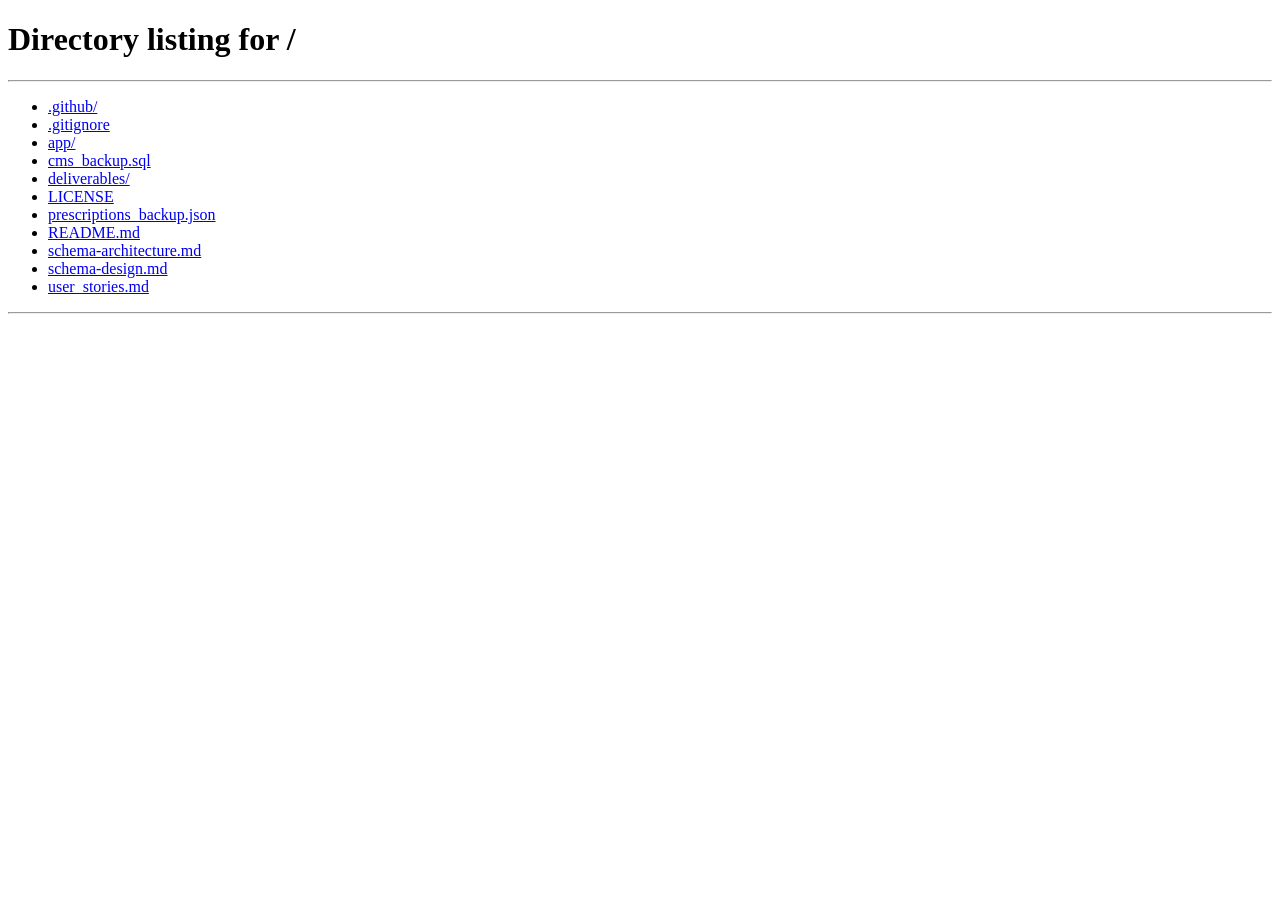
<file: app/src/main/resources/static/pages/addPrescription.html>
<!-- addPrescription.html -->
<!DOCTYPE html>
<html lang="en">

<head>
    <meta charset="UTF-8">
    <link rel="icon" type="image/svg+xml" href="../assets/images/logo/logo.png" />
    <title>DoctorDashboard</title>
    <link rel="stylesheet" href="../assets/css/adminDashboard.css">
    <link rel="stylesheet" href="../assets/css/doctorDashboard.css">
    <link rel="stylesheet" href="../assets/css/addPrescription.css">
    <link rel="stylesheet" href="../assets/css/style.css">
    <script src="../js/render.js" defer></script>
    <script src="../js/util.js" defer></script>
    <script src="../js/components/header.js" defer></script>
    <script src="../js/components/footer.js" defer></script>
    <script type="module" src = "../js/addPrescription.js"></script>

</head>

<body onload="renderContent()">
    <div class="container">
        <div class="wrapper">
            <div id="header"></div>
            <div class="main-content">
                <div class="form-container">
                    <h2 id="heading">Add <span>Prescription</span></h2>
                    <form>
                        <label for="patientName">Patient Name</label>
                        <input type="text" id="patientName" disabled>

                        <label for="medicines">Medicine Names</label>
                        <input type="text" id="medicines" placeholder="e.g. Paracetamol, Vitamin C" required>

                        <label for="dosage">Dosage Instructions</label>
                        <textarea id="dosage" rows="3"
                            placeholder="e.g - Paracetamol"></textarea>

                        <label for="notes">Additional Notes</label>
                        <textarea id="notes" rows="3"
                            placeholder="Any precautions or observations (optional)"></textarea>

                        <button type="submit" class="btn-primary" id="savePrescription">Add Prescription</button>
                        <button type="button" onclick="selectRole('doctor')" class="btn-secondary">Cancel</button>
                    </form>
                </div>
            </div>
            <div id="footer"></div>
        </div>
    </div>
</body>
</html>
</file>
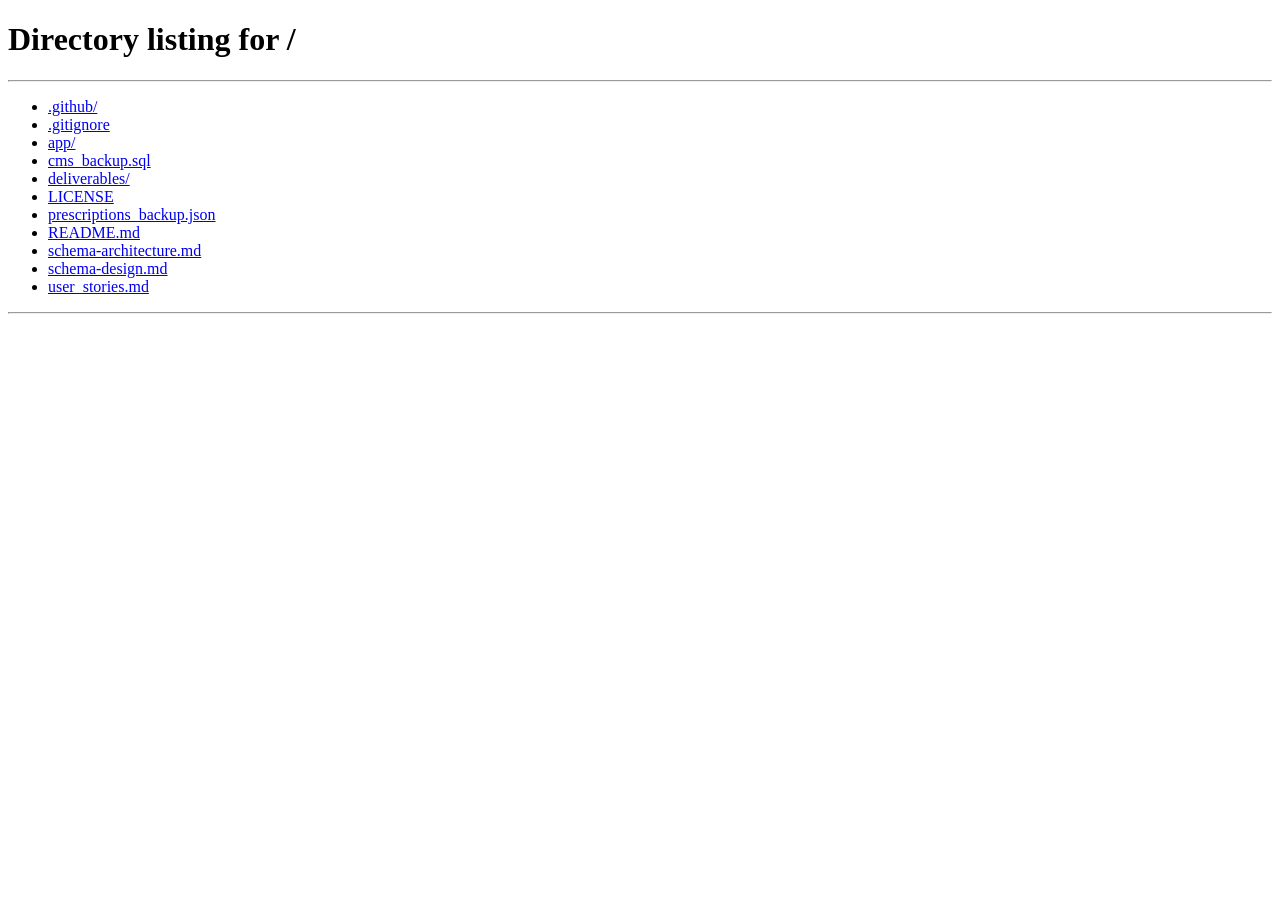
<file: app/src/main/resources/static/pages/loggedPatientDashboard.html>
<!-- loggedPatientDashboard.html -->
<!DOCTYPE html>
<html lang="en">
<head>
    <meta charset="UTF-8">
    <link rel="icon" type="image/svg+xml" href="../assets/images/logo/logo.png" />
    <title>LoggedPatientDashboard</title>
    <link rel = "stylesheet" href = "../assets/css/adminDashboard.css">
    <link rel = "stylesheet" href = "../assets/css/style.css">
    <link rel = "stylesheet" href = "../assets/css/patientDashboard.css">
    <script src = "../js/render.js" defer></script>
    <script src = "../js/util.js" defer></script>
    <script src = "../js/components/header.js" defer></script>
    <script src = "../js/components/footer.js" defer></script>
    <script type = "module" src = "../js/loggedPatient.js" defer></script>
</head>
<body onload="renderContent()">
    <div class="container">
        <div class="wrapper">
            <div id="header"></div>
            <main class="main-content">
                <input type="text" id="searchBar" class="searchBar" placeholder="Search Bar for custom output" />
                <div class="filter-wrapper">
                    <select class="filter-select" id="filterTime">
                        <option value="">Sort by Time</option>
                        <option value="AM">AM</option>
                        <option value="PM">PM</option>
                    </select>
                    <select class="filter-select" id="filterSpecialty">
                        <option value="">Filter by Specialty</option>
                        <option value="Cardiologist">Cardiologist</option>
                        <option value="Dermatologist">Dermatologist</option>
                        <option value="Neurologist">Neurologist</option>
                        <option value="Pediatrician">Pediatrician</option>
                        <option value="Orthopedic">Orthopedic</option>
                        <option value="Gynecologist">Gynecologist</option>
                        <option value="Psychiatrist">Psychiatrist</option>
                        <option value="Dentist">Dentist</option>
                        <option value="Ophthalmologist">Ophthalmologist</option>
                        <option value="Ent">ENT Specialist</option>
                        <option value="Urologist">Urologist</option>
                        <option value="Oncologist">Oncologist</option>
                        <option value="Gastroenterologist">Gastroenterologist</option>
                        <option value="General">General Physician</option>
                    </select>
                </div>
                <div id="content"></div>
            </main>
            <div id="footer"></div>
        </div>
    </div>
</body>
</html>
</file>
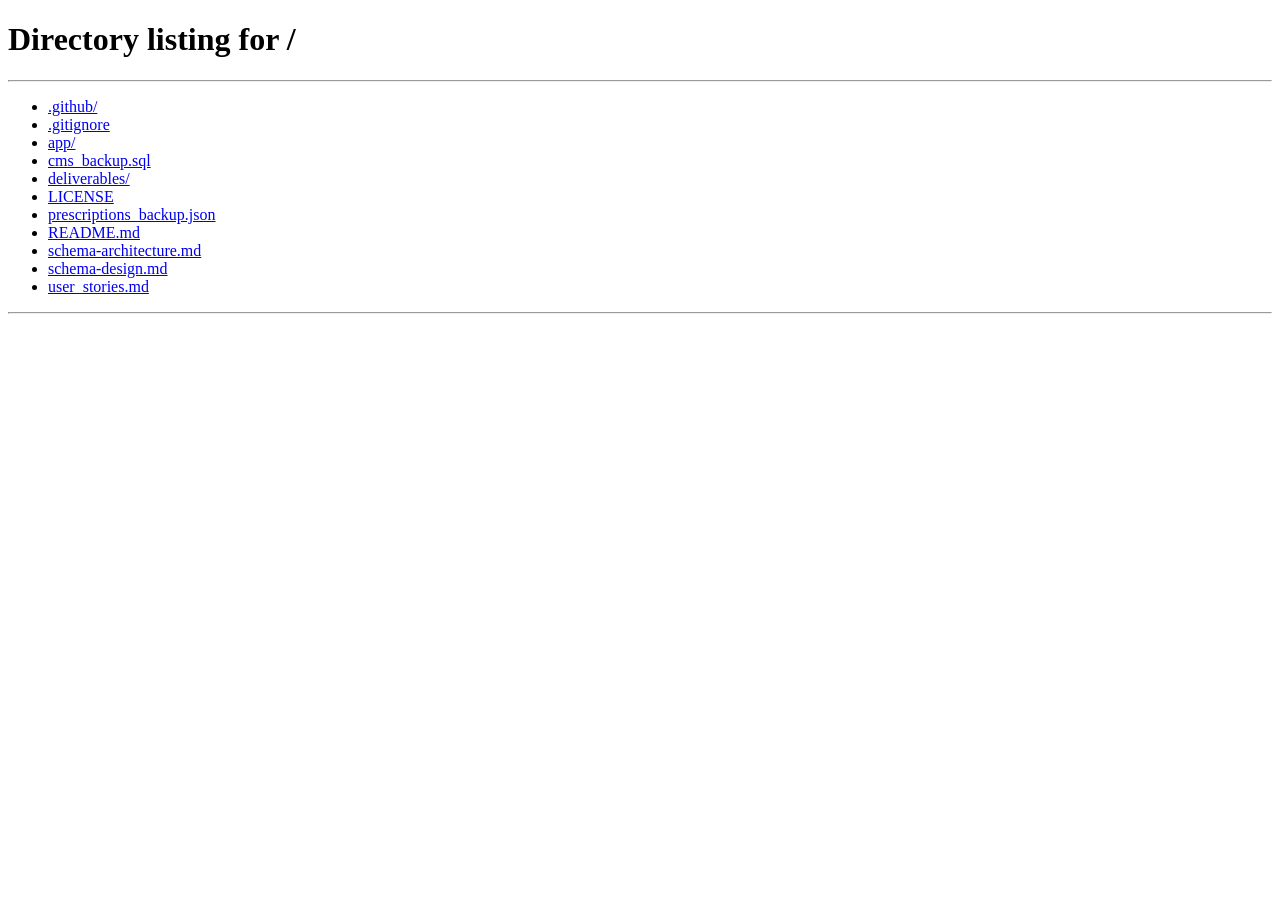
<file: app/src/main/resources/static/pages/patientAppointments.html>
<!-- patientAppointment.html -->
<!DOCTYPE html>
<html lang="en">

<head>
  <meta charset="UTF-8">
  <link rel="icon" type="image/svg+xml" href="../assets/images/logo/logo.png" />
  <title>Patient Appointments</title>
  <link rel="stylesheet" href="../assets/css/adminDashboard.css">
  <link rel="stylesheet" href="../assets/css/doctorDashboard.css">
  <link rel="stylesheet" href="../assets/css/style.css">
  <script src="../js/render.js" defer></script>
  <script src="../js/util.js" defer></script>
  <script src="../js/components/header.js" defer></script>
  <script src="../js/components/footer.js" defer></script>
  <script type="module" src="../js/patientAppointment.js" defer></script>
</head>

<body onload="renderContent()">
  <div class="container">
    <div class="wrapper">
      <div id="header"></div>
      <div class="main-content">
        <h2>Patient <span>Appointment</span></h2>
        <input type="text" id="searchBar" class="searchBar" placeholder="Search Bar for custom output" />
                <div class="filter-wrapper">
                    <select class="filter-select" id="appointmentFilter">
                        <option value="allAppointments">All Appointments</option>
                        <option value="future">Upcoming Appointments</option>
                        <option value="past">Past Appointments</option>
                    </select>
                </div>
        <table id="patientTable">
          <thead class="table-header">
            <tr>
              <th>Patient Name</th>
              <th>Doctor Name</th>
              <th>Date</th>
              <th>Time</th>
              <th>Actions</th>
            </tr>
          </thead>
          <tbody id="patientTableBody">
            <!-- rows will be inserted here dynamically -->
          </tbody>
        </table>
      </div>
      <div id="footer"></div>
    </div>
  </div>
</body>
</html>
</file>
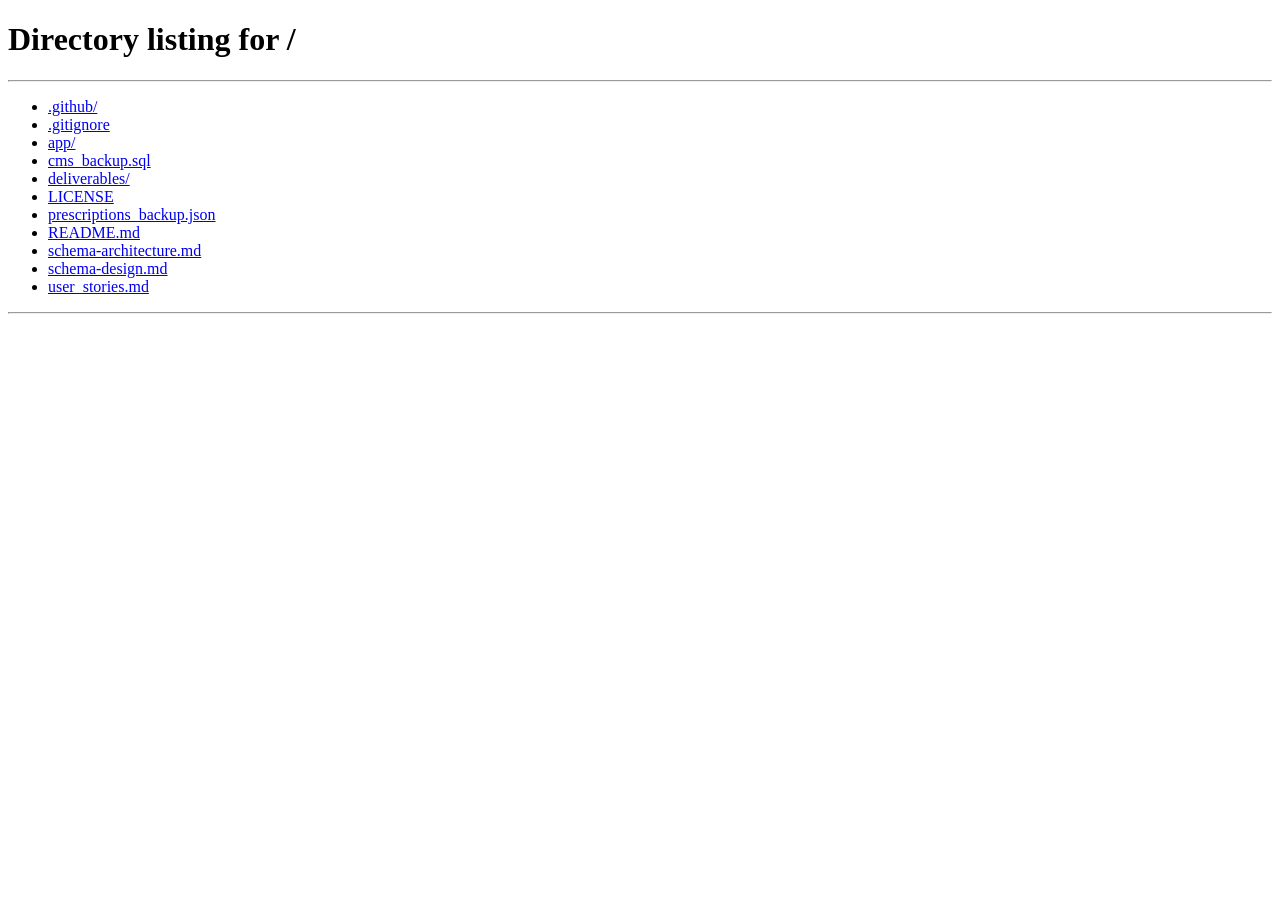
<file: app/src/main/resources/static/pages/patientDashboard.html>
<!-- patientDashboard.html -->
<!DOCTYPE html>
<html lang="en">

<head>
    <meta charset="UTF-8">
    <link rel="icon" type="image/svg+xml" href="../assets/images/logo/logo.png" />
    <title>PatientDashboard</title>
    <link rel="stylesheet" href="../assets/css/adminDashboard.css">
    <link rel="stylesheet" href="../assets/css/style.css">
    <link rel="stylesheet" href="../assets/css/patientDashboard.css">
    <script src="../js/render.js" defer></script>
    <script src="../js/util.js" defer></script>
    <script src="../js/components/header.js" defer></script>
    <script src="../js/components/footer.js" defer></script>
    <script type="module" src="../js/components/modals.js"></script>
</head>

<body onload="renderContent()">
    <div class="container">
        <div class="wrapper">
            <div id="header"></div>
            <main class="main-content">
                <input type="text" id="searchBar" class="searchBar" placeholder="Search Bar for custom output" />
                <div class="filter-wrapper">
                    <select class="filter-select" id="filterTime">
                        <option value="">Sort by Time</option>
                        <option value="AM">AM</option>
                        <option value="PM">PM</option>
                    </select>
                    <select class="filter-select" id="filterSpecialty">
                        <option value="">Filter by Specialty</option>
                        <option value="Cardiologist">Cardiologist</option>
                        <option value="Dermatologist">Dermatologist</option>
                        <option value="Neurologist">Neurologist</option>
                        <option value="Pediatrician">Pediatrician</option>
                        <option value="Orthopedic">Orthopedic</option>
                        <option value="Gynecologist">Gynecologist</option>
                        <option value="Psychiatrist">Psychiatrist</option>
                        <option value="Dentist">Dentist</option>
                        <option value="Ophthalmologist">Ophthalmologist</option>
                        <option value="Ent">ENT Specialist</option>
                        <option value="Urologist">Urologist</option>
                        <option value="Oncologist">Oncologist</option>
                        <option value="Gastroenterologist">Gastroenterologist</option>
                        <option value="General">General Physician</option>
                    </select>
                </div>
                <div id="content"></div>
            </main>
            <div id="footer"></div>
        </div>
    </div>
    <div id="modal" class="modal">
        <div class="modal-content">
            <span class="close" id="closeModal">&times;</span>
            <div id="modal-body"></div>
        </div>
    </div>
    <script type="module" src="../js/patientDashboard.js" defer></script>
</body>

</html>
</file>
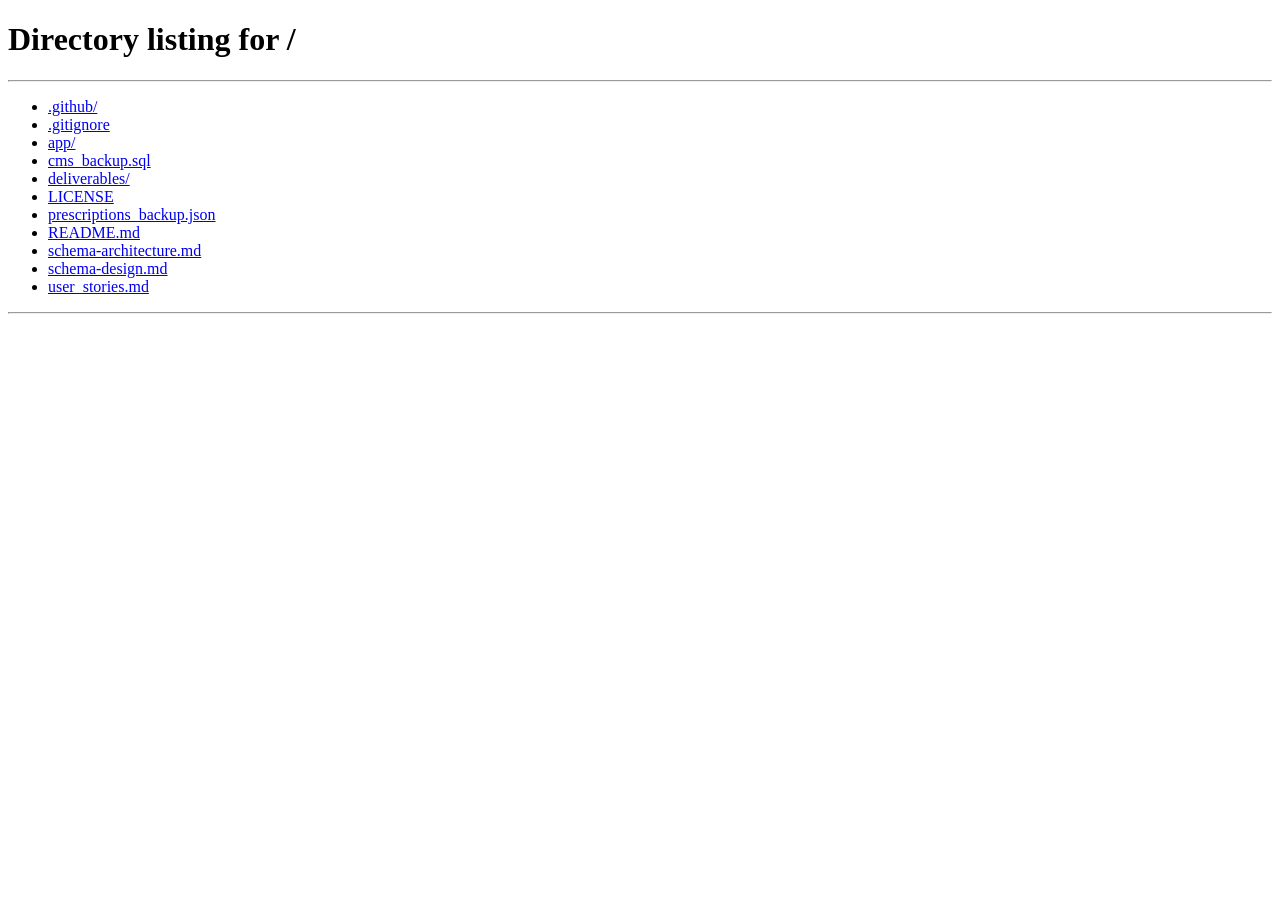
<file: app/src/main/resources/static/pages/patientRecord.html>
<!-- patientRecord.html -->
<!-- for doctor to see patient details -->
<!DOCTYPE html>
<html lang="en">
<head>
    <meta charset="UTF-8">
    <link rel="icon" type="image/svg+xml" href="../assets/images/logo/logo.png" />
    <title>DoctorDashboard</title>
    <link rel = "stylesheet" href = "../assets/css/adminDashboard.css">
    <link rel = "stylesheet" href = "../assets/css/doctorDashboard.css">
    <link rel = "stylesheet" href = "../assets/css/style.css">
    <script src = "../js/render.js" defer></script>
    <script src = "../js/util.js" defer></script>
    <script src = "../js/components/header.js" defer></script>
    <script src = "../js/components/footer.js" defer></script>
    <script type = "module" src = "../js/components/patientRecordRow.js" defer></script>
    <script type = "module" src = "../js/patientRecordServices.js" defer></script>
</head>
<body onload="renderContent()">
    <div class="container">
        <div class="wrapper">
            <div id="header"></div>
            <div class="main-content">
                <h2>Patient <span>Record</span></h2>
                <table id="patientTable">
                  <thead class="table-header">
                    <tr>
                      <th>Date</th>
                      <th>Appointment ID</th>
                      <th>Patient ID</th>
                      <th>Prescription</th>
                    </tr>
                  </thead>
                  <tbody id="patientTableBody"></tbody>
                </table>
              </div>
            <div id="footer"></div>
        </div>
    </div>

</body>  
</html>
</file>
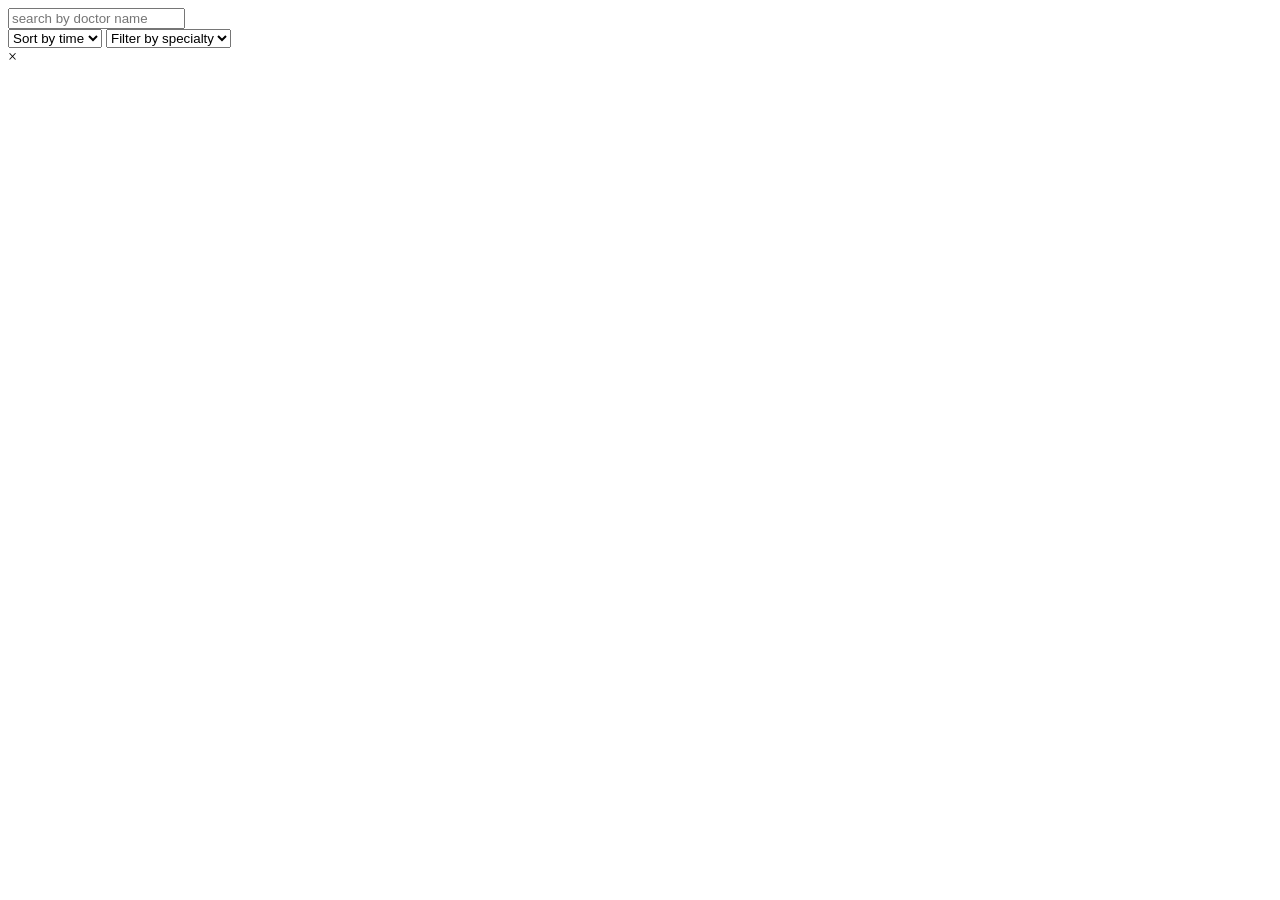
<file: app/src/main/resources/templates/admin/adminDashboard.html>
<!-- adminDashboard.html -->

<!-- 
Step-by-Step Explanation of `adminDashboard.html`
This file creates the Admin Dashboard interface for managing doctor-related data 
with search, filter, and modal functionality.

1. Declare the Document Type
   * Use `<!DOCTYPE html>` to ensure HTML5 standards.
2. Begin the HTML Document with Thymeleaf Namespace
   * Add `xmlns:th="http://www.thymeleaf.org"` for Thymeleaf attributes.
3. Head Section – Metadata and Resources
4. Set Character Encoding
5. Set the Favicon (Thymeleaf path)
6. Set the Page Title
7. Link CSS Stylesheets (adminDashboard.css + style.css)
8. Link JavaScript Files with `defer` (render.js, util.js, header.js, footer.js)
9. Close the Head and Begin the Body (`onload="renderContent()"`)
10. Create the Container
11. Add a Wrapper Inside the Container
12. Insert a Header Placeholder
13. Define the Main Section
14. Add a Search Bar
15. Add Filter Dropdowns (time + specialty)
16. Add Content Display Area
17. Add a Footer Placeholder
18. Add Modal Structure
19. Include Page-Specific JavaScript Modules (adminDashboard.js + doctorCard.js)
20. Close the Body and HTML Tags
 -->

<!DOCTYPE html>
<html lang="en" xmlns:th="http://www.thymeleaf.org">
<head>
    <meta charset="UTF-8">
    <link rel="icon" type="image/png" th:href="@{/assets/images/logo/logo.png}" />
    <title>Admin Dashboard</title>

    <link rel="stylesheet" th:href="@{/assets/css/adminDashboard.css}">
    <link rel="stylesheet" th:href="@{/assets/css/style.css}">

    <script type="module" th:src="@{/js/components/modals.js}" defer></script>
    <script th:src="@{/js/render.js}" defer></script>
    <script th:src="@{/js/util.js}" defer></script>
    <script th:src="@{/js/components/header.js}" defer></script>
    <script th:src="@{/js/components/footer.js}" defer></script>
</head>
<body onload="renderContent()">
    <div class="container">
        <div class="wrapper">
            <div id="header"></div>

            <main class="main-content">
                <input type="text" id="searchBar" placeholder="search by doctor name" />

                <div class="filters">
                    <select id="timeFilter">
                        <option value="">Sort by time</option>
                        <option value="AM">AM</option>
                        <option value="PM">PM</option>
                    </select>

                    <select id="specialtyFilter">
                        <option value="">Filter by specialty</option>
                        <option value="Cardiologist">Cardiologist</option>
                        <option value="Neurologist">Neurologist</option>
                        <option value="Orthopedist">Orthopedist</option>
                        <option value="Pediatrician">Pediatrician</option>
                        <option value="Dermatologist">Dermatologist</option>
                    </select>
                </div>

                <div id="content"></div>
            </main>

            <div id="footer"></div>
        </div>
    </div>

    <div id="modal" class="modal">
        <div class="modal-content">
            <span id="closeModal" class="close">&times;</span>
            <div id="modal-body"></div>
        </div>
    </div>

    <script type="module" th:src="@{/js/adminDashboard.js}" defer></script>
    <script type="module" th:src="@{/js/components/doctorCard.js}" defer></script>
</body>
</html>
</file>
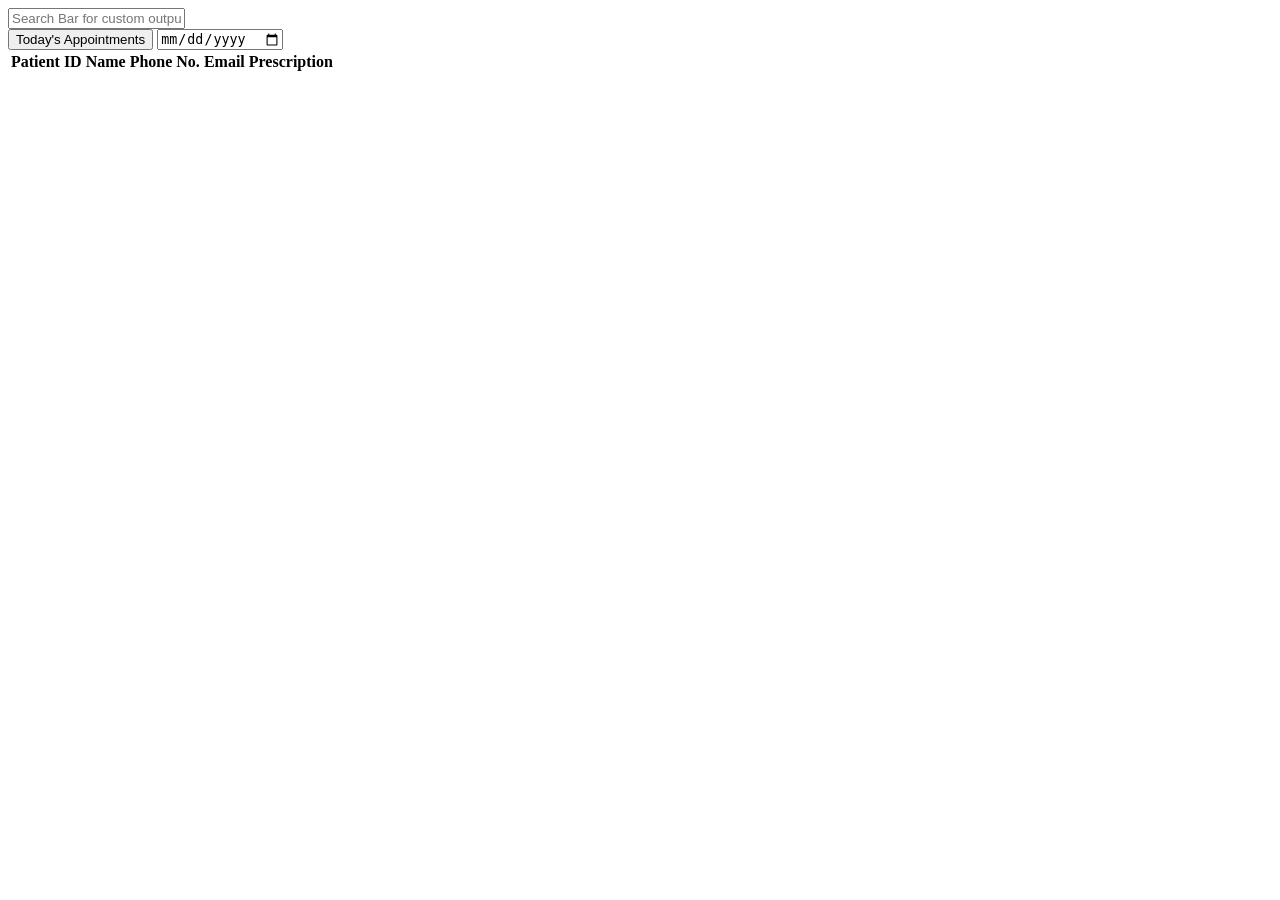
<file: app/src/main/resources/templates/doctor/doctorDashboard.html>
<!-- doctorDashboard.html -->

<!-- 
Step-by-Step Explanation of `doctorDashboard.html`
This file defines the Doctor Dashboard interface, allowing doctors to view and manage their patient appointments, search records, and access patient prescriptions.

1. Label the File
   * Add a comment at the top to identify the file as `doctorDashboard.html`.
2. Declare the Document Type
   * Use `<!DOCTYPE html>` for HTML5 standards.
3. Begin the HTML Document with Thymeleaf Namespace
   * Add `xmlns:th="http://www.thymeleaf.org"`.
4. Head Section – Metadata and Assets
5. Set Character Encoding (UTF-8)
6. Set the Favicon (Thymeleaf path)
7. Set the Page Title ("Doctor Dashboard")
8. Link CSS Stylesheets (adminDashboard.css, doctorDashboard.css, style.css)
9. Link JavaScript Files with `defer` (render.js, util.js, header.js, footer.js, doctorDashboard.js)
10. Close the Head and Begin the Body (`onload="renderContent()"`)
11. Create the Main Container
12. Add a Wrapper for Page Content
13. Insert a Header Placeholder
14. Define the Main Content Area
15. Add a Search Bar
16. Add Filter Controls (Today's Appointments button + date picker)
17. Add a Patient Table
18. Insert a Footer Placeholder
19. Close the Wrapper and Container
20. End the Body and HTML
 -->

<!DOCTYPE html>
<html lang="en" xmlns:th="http://www.thymeleaf.org">
<head>
    <meta charset="UTF-8">
    <link rel="icon" type="image/png" th:href="@{/assets/images/logo/logo.png}" />
    <title>Doctor Dashboard</title>

    <link rel="stylesheet" th:href="@{/assets/css/adminDashboard.css}">
    <link rel="stylesheet" th:href="@{/assets/css/doctorDashboard.css}">
    <link rel="stylesheet" th:href="@{/assets/css/style.css}">

    <script th:src="@{/js/render.js}" defer></script>
    <script th:src="@{/js/util.js}" defer></script>
    <script th:src="@{/js/components/header.js}" defer></script>
    <script th:src="@{/js/components/footer.js}" defer></script>
    <script th:src="@{/js/components/patientRows.js}" defer></script>
    <script type="module" th:src="@{/js/services/patientServices.js}" defer></script>
    <script type="module" th:src="@{/js/doctorDashboard.js}" defer></script>
</head>
<body onload="renderContent()">
    <div class="container">
        <div class="wrapper">
            <div id="header"></div>

            <div class="main-content">
                <input type="text" id="searchBar" class="searchBar" placeholder="Search Bar for custom output" />

                <div class="filters">
                    <button id="todayButton">Today's Appointments</button>
                    <input type="date" id="datePicker" />
                </div>

                <table id="patientTable">
                    <thead>
                        <tr>
                            <th>Patient ID</th>
                            <th>Name</th>
                            <th>Phone No.</th>
                            <th>Email</th>
                            <th>Prescription</th>
                        </tr>
                    </thead>
                    <tbody id="patientTableBody"></tbody>
                </table>
            </div>

            <div id="footer"></div>
        </div>
    </div>
</body>
</html>
</file>
<file: app/src/main/resources/static/assets/css/adminDashboard.css>
/*this is the style sheet for the adminDashboard. */

/* 
Global Reset (`*`)

* Purpose: Ensure consistent layout across all browsers.
* Properties:

  * `margin: 0` — removes default outer spacing from all elements.
  * `padding: 0` — removes default inner spacing.
  * `box-sizing: border-box` — ensures padding and borders are included within the total width/height of elements.

Base HTML & Body (`html, body`)

* Purpose: Establish a full-height layout and apply a standard font across the page.
* Properties:

  * `height: 100%` — allows containers to stretch to the full viewport height.
  * `font-family: Arial, sans-serif` — applies a clean, readable sans-serif font.

Main Layout Wrapper (`.wrapper`)

* Purpose: Create a flexible, vertical layout that fills the entire screen.
* Properties:

  * `display: flex` — enables flexbox for layout control.
  * `flex-direction: column` — stacks children vertically.
  * `min-height: 100vh` — ensures the wrapper always covers full screen height.

Section Heading (`h2`)

* Purpose: Style the headings prominently for section separation.
* Properties:

  * `font-size: 32px` — makes the heading large and noticeable.
  * `font-weight: bold` — emphasizes text.
  * `margin-bottom: 50px` — creates space below the heading.
  * `color: #003e3e` — uses a strong teal for visual anchoring.

Main Content Section (`.main-content`)

* Purpose: Layout the main content with padding and a background image.
* Properties:

  * `flex-grow: 1` — lets the content fill the available vertical space.
  * `padding: 40px` — adds internal spacing around content.
  * `display: flex` and `flex-direction: column` — organizes content in a vertical stack.
  * `text-align: center` — centers the text.
  * `background-image: url("index.png")` — sets a full-screen dashboard background.
  * `background-size: cover` — ensures the image covers the whole section.
  * `background-position: center` — centers the image.
  * `background-repeat: no-repeat` — avoids tiling the image.
  * `background-attachment: fixed` — fixes the image while scrolling.

Primary Button (`button`)

* Purpose: Design prominent, interactive buttons for main actions.

* Properties:

  * `background-color: #A62B1F` — sets a bold red color.
  * `color: white` — makes text stand out.
  * `border: none` — removes any outline/border.
  * `border-radius: 12px` — creates rounded corners.
  * `padding: 10px 20px` — gives space inside the button.
  * `margin-top: 20px` — adds spacing above the button.
  * `width: 200px` — ensures consistent button width.
  * `cursor: pointer` — shows a hand icon on hover.
  * `font-size: 16px` — makes the text readable.

* On Hover:

  * Retains the same red background to maintain branding.

Admin Button (`.adminBtn`)

* Purpose: Provide a secondary button style for admin-specific actions.

* Properties:

  * `background-color: #f4f4f4` — uses a light grey background.
  * `color: #333` — uses dark text for contrast.
  * `font-weight: bold` — emphasizes text.
  * `width: 110px` — smaller, compact width.
  * `padding: 10px 0` — vertical padding only.
  * `border: none` — clean look.
  * `cursor: pointer` — indicates it's clickable.

* On Hover**:

   Changes text color to `#A62B1F` for brand consistency while keeping the background same.


*/

/* Global Reset */
* {
    margin: 0;
    padding: 0;
    box-sizing: border-box;
}

/* Base HTML & Body */
html, body {
    height: 100%;
    font-family: Arial, sans-serif;
}

/* Main Layout Wrapper */
.wrapper {
    display: flex;
    flex-direction: column;
    min-height: 100vh;
}

/* Section Heading */
h2 {
    font-size: 32px;
    font-weight: bold;
    margin-bottom: 50px;
    color: #003e3e;
}

/* Main Content Section */
.main-content {
    flex-grow: 1;
    padding: 40px;
    display: flex;
    flex-direction: column;
    text-align: center;
    background-image: url("../images/defineRole/index.png");
    background-size: cover;
    background-position: center;
    background-repeat: no-repeat;
    background-attachment: fixed;
}

/* Primary Button */
button {
    background-color: #A62B1F;
    color: white;
    border: none;
    border-radius: 12px;
    padding: 10px 20px;
    margin-top: 20px;
    width: 200px;
    cursor: pointer;
    font-size: 16px;
}

button:hover {
    background-color: #A62B1F;
}

/* Admin Button */
.adminBtn {
    background-color: #f4f4f4;
    color: #333;
    font-weight: bold;
    width: 110px;
    padding: 10px 0;
    border: none;
    cursor: pointer;
}

.adminBtn:hover {
    color: #A62B1F;
    background-color: #f4f4f4;
}

/* Container */
.container {
    display: flex;
    flex-direction: column;
    min-height: 100vh;
}

/* Search Bar */
#searchBar {
    width: 100%;
    max-width: 500px;
    margin: 0 auto 20px auto;
    padding: 12px 16px;
    border: 1px solid #ccc;
    border-radius: 8px;
    font-size: 16px;
    outline: none;
}

#searchBar:focus {
    border-color: #003e3e;
    box-shadow: 0 0 4px rgba(0, 62, 62, 0.4);
}

/* Filter Section */
.filters {
    display: flex;
    flex-wrap: wrap;
    gap: 15px;
    justify-content: center;
    margin-bottom: 30px;
}

.filters select {
    padding: 10px 16px;
    border: 1px solid #ccc;
    border-radius: 8px;
    font-size: 15px;
    background-color: white;
    cursor: pointer;
    outline: none;
}

.filters select:focus {
    border-color: #003e3e;
    box-shadow: 0 0 4px rgba(0, 62, 62, 0.4);
}

/* Doctor Cards / Content Area */
#content {
    display: flex;
    flex-wrap: wrap;
    gap: 20px;
    justify-content: center;
    padding: 20px 0;
}

.doctor-card {
    background-color: white;
    border-radius: 12px;
    padding: 20px;
    width: 260px;
    box-shadow: 0 4px 10px rgba(0, 0, 0, 0.15);
    text-align: left;
    transition: transform 0.2s ease, box-shadow 0.2s ease;
}

.doctor-card:hover {
    transform: translateY(-4px);
    box-shadow: 0 8px 16px rgba(0, 0, 0, 0.2);
}

.doctor-card h3 {
    color: #003e3e;
    margin-bottom: 8px;
    font-size: 18px;
}

.doctor-card p {
    margin: 4px 0;
    font-size: 14px;
    color: #333;
}

/* ----------------------------------------------------
   MODAL STYLES
   ---------------------------------------------------- */

.modal {
    display: none;
    position: fixed;
    top: 0;
    left: 0;
    width: 100%;
    height: 100%;
    background-color: rgba(0, 0, 0, 0.6);
    justify-content: center;
    align-items: center;
    z-index: 1000;
    padding: 20px;
    box-sizing: border-box;
}

.modal.show {
    display: flex;
}

.modal-content {
    background-color: #fff;
    border-radius: 12px;
    padding: 30px;
    max-width: 500px;
    width: 100%;
    max-height: 90vh;
    overflow-y: auto;
    position: relative;
    box-shadow: 0 8px 24px rgba(0, 0, 0, 0.3);
}

.modal-content .close {
    position: absolute;
    top: 10px;
    right: 18px;
    font-size: 28px;
    font-weight: bold;
    color: #333;
    cursor: pointer;
    z-index: 1010;
}

.modal-content .close:hover {
    color: #A62B1F;
}

#modal-body {
    display: flex;
    flex-direction: column;
    gap: 12px;
}

#modal-body h2 {
    margin-top: 0;
    margin-bottom: 20px;
    color: #003e3e;
    text-align: center;
    font-size: 24px;
}

#modal-body .input-field,
#modal-body input[type="text"],
#modal-body input[type="email"],
#modal-body input[type="password"],
#modal-body select {
    width: 100%;
    padding: 10px 14px;
    margin-bottom: 12px;
    border: 1px solid #ccc;
    border-radius: 8px;
    font-size: 15px;
    box-sizing: border-box;
    outline: none;
}

#modal-body input:focus,
#modal-body select:focus {
    border-color: #015c5d;
    box-shadow: 0 0 4px rgba(1, 92, 93, 0.4);
}

#modal-body .availability-container {
    margin: 10px 0;
}

#modal-body .availabilityLabel {
    display: block;
    margin-bottom: 8px;
    font-weight: bold;
    color: #333;
}

#modal-body .checkbox-group {
    display: flex;
    flex-direction: column;
    gap: 6px;
}

#modal-body .checkbox-group label {
    font-size: 14px;
    color: #333;
    cursor: pointer;
}

#modal-body .dashboard-btn {
    width: 100%;
    padding: 12px;
    margin-top: 15px;
    background-color: #015c5d;
    color: white;
    border: none;
    border-radius: 8px;
    cursor: pointer;
    font-size: 16px;
    font-weight: bold;
}

#modal-body .dashboard-btn:hover {
    background-color: #A62B1F;
}
</file>
<file: app/src/main/resources/static/assets/css/doctorDashboard.css>
/* This is the style sheet for the doctorDashboard.html */
/* 
**Table Header (`.table-header`)**

* Set font size to `24px` for clear emphasis.
* Use a dark teal color (`#015c5d`) for consistency with the theme.
* Add `30px` bottom margin and remove right margin.

**Table Styling (`table`)**

* Make the table full width (`100%`).
* Collapse borders for clean lines.
* Use a `sans-serif` font.
* Add `20px` top margin for spacing.

**Table Head (`thead`)**

* Set a very light dark background (`#33333310`) for header row.
* Use white text color (`#fff`).

**Table Cells (`td, th`)**

* Apply padding of `12px 16px` for spacing.
* Center-align the text.
* Add a subtle bottom border (`1px solid #ddd`).

**Table Row Styling**

* Alternate row colors for better readability:

  * Even rows: semi-transparent light grey (`#f9f9f959`).
  * Odd rows: soft white background (`#ffffffc0`).
* On hover: highlight row with a light teal overlay (`#015c5d39`).

**Prescription Button (`.prescription-btn`)**

* Set size to `30px x 30px`.
* Make it interactive with a pointer cursor.
* Add transition effects for scale and brightness on hover.
* On hover:

  * Slightly enlarge (`scale(1.1)`)
  * Brighten appearance
* On click: slightly shrink (`scale(0.95)`).

**No Record Message (`.noPatientRecord`)**

* Use a `16px` italic grey font to indicate no data gently.

**Today Button (`.today-btn`)**

* Add right margin (`10px`).
* Add padding (`10px`).
* Set background color to teal green (`#015c5d`).

**Date Picker (`.date-picker`)**

* Add left margin (`10px`) and top margin (`13px`).
* Round corners with `8px` radius.
* Add padding (`10px`) and set fixed height (`30px`).

---

Let me know if you'd like a consolidated style guide for the entire HospitalCRM frontend.
 */

/* ----------------------------------------------------
   RESET & BASE STYLES
   ---------------------------------------------------- */

* {
    margin: 0;
    padding: 0;
    box-sizing: border-box;
}

html, body {
    height: 100%;
    font-family: Arial, sans-serif;
}

/* ----------------------------------------------------
   LAYOUT
   ---------------------------------------------------- */

.wrapper {
    display: flex;
    flex-direction: column;
    min-height: 100vh;
}

.main-content {
    flex-grow: 1;
    padding: 40px;
    display: flex;
    flex-direction: column;
    text-align: center;
}

.container {
    display: flex;
    flex-direction: column;
    min-height: 100vh;
}

/* ----------------------------------------------------
   TABLE HEADER
   ---------------------------------------------------- */

.table-header {
    font-size: 24px;
    color: #015c5d;
    margin-bottom: 30px;
    margin-right: 0;
}

/* ----------------------------------------------------
   TABLE STYLING
   ---------------------------------------------------- */

table {
    width: 100%;
    border-collapse: collapse;
    font-family: sans-serif;
    margin-top: 20px;
}

thead {
    background-color: #33333310;
    color: #fff;
}

td, th {
    padding: 12px 16px;
    text-align: center;
    border-bottom: 1px solid #ddd;
}

tbody tr:nth-child(even) {
    background-color: #f9f9f959;
}

tbody tr:nth-child(odd) {
    background-color: #ffffffc0;
}

tbody tr:hover {
    background-color: #015c5d39;
}

/* ----------------------------------------------------
   PRESCRIPTION BUTTON
   ---------------------------------------------------- */

.prescription-btn {
    width: 30px;
    height: 30px;
    cursor: pointer;
    border: none;
    background: transparent;
    transition: transform 0.2s ease, filter 0.2s ease;
}

.prescription-btn:hover {
    transform: scale(1.1);
    filter: brightness(1.2);
}

.prescription-btn:active {
    transform: scale(0.95);
}

/* ----------------------------------------------------
   NO RECORD MESSAGE
   ---------------------------------------------------- */

.noPatientRecord {
    font-size: 16px;
    font-style: italic;
    color: gray;
}

/* ----------------------------------------------------
   TODAY BUTTON
   ---------------------------------------------------- */

.today-btn,
#todayButton {
    margin-right: 10px;
    padding: 10px;
    background-color: #015c5d;
    color: white;
    border: none;
    border-radius: 8px;
    cursor: pointer;
    font-size: 15px;
}

.today-btn:hover,
#todayButton:hover {
    background-color: #017d7e;
}

/* ----------------------------------------------------
   DATE PICKER
   ---------------------------------------------------- */

.date-picker,
#datePicker {
    margin-left: 10px;
    margin-top: 13px;
    border-radius: 8px;
    padding: 10px;
    height: 30px;
    border: 1px solid #ccc;
    font-size: 15px;
}

/* ----------------------------------------------------
   SEARCH BAR (required by CSS Code task)
   ---------------------------------------------------- */

#searchBar,
.searchBar {
    width: 100%;
    max-width: 500px;
    margin: 0 auto 20px auto;
    padding: 12px 16px;
    border: 1px solid #ccc;
    border-radius: 8px;
    font-size: 16px;
    outline: none;
}

#searchBar:focus,
.searchBar:focus {
    border-color: #015c5d;
    box-shadow: 0 0 4px rgba(1, 92, 93, 0.4);
}

/* ----------------------------------------------------
   FILTERS SECTION
   ---------------------------------------------------- */

.filters {
    display: flex;
    flex-wrap: wrap;
    gap: 15px;
    justify-content: center;
    align-items: center;
    margin-bottom: 30px;
}

/* ----------------------------------------------------
   RESPONSIVE DESIGN
   ---------------------------------------------------- */

@media (max-width: 768px) {
    .main-content {
        padding: 20px;
    }

    #searchBar,
    .searchBar {
        max-width: 100%;
    }

    .filters {
        flex-direction: column;
        align-items: center;
    }

    table {
        font-size: 14px;
    }

    td, th {
        padding: 8px 10px;
    }

    .table-header {
        font-size: 20px;
    }
}
</file>
<file: app/src/main/resources/static/assets/css/addPrescription.css>
/* This is the stylesheet for the addPrescription.html */

.form-container {
    width: 100%; 
    max-width: 600px;
    background: #ffffffc8;
    margin: 50px auto;
    padding: 30px;
    border-radius: 15px;
    box-shadow: 0 4px 12px rgba(0, 0, 0, 0.1);
    animation: fadeIn 0.5s ease-in-out;
  }

  .container h2 {
    text-align: center;
    color: #222;
    font-size: 28px;
    margin-bottom: 25px;
  }

  .container h2 span {
    color: #A62B1F;
  }

  label {
    display: block;
    margin-bottom: 6px;
    font-weight: 500;
    color: #333;
    text-align: left;
    font-size: 13px;
  }

  input, textarea {
    width: 100%;
    padding: 12px;
    resize: vertical;
    margin-bottom: 20px;
    border: 1px solid #cccccc6e;
    border-radius: 8px;
    font-size: 15px;
    outline: none;
    transition: 0.3s;
    font-family: "Verdana";
  }

  input:focus, textarea:focus {
    border-color: #015c5d;
    box-shadow: 0 0 4px #a7f3d0;
    filter: brightness(1.5);
  }

  #patientName{
    background-color: #bdbcbc80;
  }
  .btn-primary {
    background-color: #047857;
    color: #fff;
    padding: 14px;
    width: 100%;
    border: none;
    border-radius: 8px;
    font-size: 16px;
    cursor: pointer;
    transition: 0.3s;
  }

  .btn-primary:hover {
    background-color: #065f46;
  }

  .btn-secondary {
    background-color: transparent;
    color: #333;
    border: 1px solid #ccc;
    padding: 12px;
    width: 100%;
    border-radius: 8px;
    font-size: 15px;
    margin-top: 12px;
    cursor: pointer;
  }

  .btn-secondary:hover{
    color: #fff;
  }

  @keyframes fadeIn {
    from { opacity: 0; transform: translateY(30px); }
    to   { opacity: 1; transform: translateY(0); }
  }
</file>
<file: app/src/main/resources/static/assets/css/style.css>
/* This is the style sheet for global change across the files. */

/* style.css */
.header {
    display: flex;
    justify-content: space-between;
    align-items: center;
    background-color: #f4f4f4;
    color: #333;
    padding: 10px 20px;
    border-bottom: 2px solid #ccc;
    flex-wrap: wrap;
    min-height: 60px;
  }
  
  /* Logo section with image + title */
  .logo-link{
    display: flex;
    align-items: center;
    gap: 10px;
    
  }
  
  .logo-img {
    height: 40px;
    width: auto;
    max-width: 100%;
    object-fit: contain;
  }
  
  /* Logo text / slogan */
  .logo-title {
    font-size: 20px;
    font-weight: bold;
    color: #333;
  }
  
  /* Nav links styling */
  nav a {
    margin-left: 20px;
    margin-right: 20px;
    text-decoration: none;
    color: #333;
    font-weight: bold;
  }
  
  nav a:hover {
    color: #003e3e;
  }
  

  /* Responsive behavior */
  @media (max-width: 600px) {
    .header {
      flex-direction: column;
      align-items: flex-start;
    }
  
    nav {
      margin-top: 10px;
    }
  
    nav a {
      margin-left: 0;
      margin-right: 10px;
    }
  
    .logo-img {
      height: 30px;
    }
  
    .logo-title {
      font-size: 18px;
    }
  }

  .doctorHeader{
    margin-right: 30px
  }
  .doctorHeader:hover{
    color:#A62B1F;
  }
/* Footer Section */
.footer {
    background-color: #f4f4f4;
    color: #fff;
    padding: 40px 20px;
    border-top: 2px solid #f4f4f4;
    
  }
  
  .footer-container {
    display: flex;
    flex-wrap: wrap;
    justify-content: space-between;
    gap: 30px;
    max-width: 1200px;
    margin: 0 auto;
  }
  
  .footer-logo {
    flex: 1 1 250px;
    display: flex;
    flex-direction: column;
    align-items: flex-start;
    gap: 15px;
  }
  
  .footer-logo img {
    height: 50px;
    width: auto;
  }
  
  .footer-logo p {
    font-size: 14px;
    color: #0a0a23;
  }
  
  .footer-links {
    display: flex;
    flex: 2 1 500px;
    justify-content: space-between;
    flex-wrap: wrap;
    gap: 20px;
  }
  
  .footer-column {
    display: flex;
    flex-direction: column;
    gap: 10px;
  }
  
  .footer-column h4 {
    font-size: 16px;
    font-weight: bold;
    margin-bottom: 8px;
    color: #0a0a23;
  }
  
  .footer-column a {
    text-decoration: none;
    color: #0a0a23;
    font-size: 14px;
  }
  
  .footer-column a:hover {
    color: #003e3e;
    transition: color 0.3s ease;
  }
  
  /* Mobile Responsiveness */
  @media (max-width: 768px) {
    .footer-container {
      flex-direction: column;
      align-items: flex-start;
    }
  
    .footer-links {
      flex-direction: column;
      gap: 20px;
    }
  }
  

  .modal {
    display: none;
    position: fixed;
    z-index: 999;
    padding-top: 60px;
    left: 0;
    top: 0;
    width: 100%;
    height: 100%;
    background-color: rgba(0,0,0,0.6);
  }
  
  .modal-content {
    background-color: white;
    margin: auto;
    padding: 30px;
    border-radius: 10px;
    width: 400px;
    position: relative;
  }
  
  .modal-content h2{
    font-size: 32px;
  }

  .close {
    color: #aaa;
    position: absolute;
    right: 20px;
    top: 15px;
    font-size: 28px;
    font-weight: bold;
    cursor: pointer;
  }
  
  .close:hover {
    color: black;
  }



  .dashboard-btn{
    width: 100%;
  }

  .input-field {
    padding: 10px;
    border: 1px solid #ccc;
    font-size: 16px;
    margin-top: 10px;
    margin-bottom: 20px;
    width: 100%;
    appearance: none; /* Remove default OS styles */
    background-color: #fff;
    color: #333;
    cursor: pointer;
    border-radius: 8px;
  }
  
  .input-field:hover {
    border-color: #015c5d;
    background-color: #f0fdfd;
  }
  
  .input-field:focus {
    outline: none;
    border-color: #015c5d;
    box-shadow: 0 0 5px rgba(1, 92, 93, 0.5);
    filter: brightness(1.2);
  }
  
  .select-dropdown option {
    font-size: 16px;
    padding: 10px;
  }
  

  #content {
    display: grid;
    grid-template-columns: repeat(auto-fit, minmax(315px, 1fr));
    gap: 40px;
    padding: 20px;
  }

  .doctor-card {
    display: flex;
    flex-direction: column;
    justify-content: space-between;
    border: 1px solid #ddd;
    border-radius: 10px;
    width:auto;
    overflow: hidden;
    background-color: #fff;
    box-shadow: 0 4px 6px rgba(0,0,0,0.1);
    transition: transform 0.2s ease;
  }
  
  .doctor-card:hover {
    transform: scale(1.02);
  }
  
  .doctor-info {
    padding: 12px;
    flex-grow: 1;
  }
  
  .doctor-info h3 {
    margin-top: 30px;
    font-size: 24px;
    color: #015c5d;
  }
  
  .doctor-info p {
    margin: 20px 0px;
    font-size: 14px;
    color: #555;
  }
  
  .card-actions {
    background-color: #e28282;
    padding: 10px;
    text-align: center;
  }

  .card-actions:hover {
    background-color: #d26969;
  }
  
  .card-actions button {
    background: transparent;
    border: none;
    color: #fff;
    font-weight: bold;
    cursor: pointer;
  }
  
  .card-actions button:hover {
    color: #fff;
    border-color: #015c5d;
  }
  
  #roleSelector {
    width:auto;
    border-radius: 10px;
  }
  
  span {
    color : #A62B1F;
  }

  .searchBar{
    height: 30px;
    padding:20px;
    font-size: 16px;
    margin-bottom: 30px;
    border: 0.2px solid grey;
}

  .searchBar:focus{
    outline: none;
    border-color: #015c5d;
    box-shadow: 0 0 5px rgba(1, 92, 93, 0.697);
}

.filter-wrapper {
  width: 350px;
  display: flex;
  flex-direction: row;
  
}

.filter-select {
  margin-right: 8px;
  width: 100%;
  padding: 8px 12px;
  border: 1px solid #ccc;
  border-radius: 6px;
  background-color: #fff;
  color: #333;
  font-size: 14px;
  background-position: right 10px center;
  background-size: 16px 16px;
  cursor: pointer;
  transition: border-color 0.2s, box-shadow 0.2s;
}

.filter-select:focus {
  border-color: #015c5d;
  box-shadow: 0 0 5px rgba(1, 92, 93, 0.697);
  outline: none;
}

.availabilityLabel{
  margin-bottom: 8px;
}

.availability-container {
  margin-bottom: 1rem;
  
}

.checkbox-group {
  display: flex;
  flex-direction: column;
  gap: 1rem;
  margin-top: 1rem;
}

.checkbox-group label {
  font-weight: 500;
  cursor: pointer;
}

.checkbox-group input[type="checkbox"] {
  margin-right: 0.5rem;
  accent-color: #015c5db8; 
}
</file>
<file: app/src/main/resources/static/assets/css/patientDashboard.css>
/* This is the style sheet for the patientDashboard.html */

/* ----------------------------------------------------
   DOCTOR CARD ACTIONS
   - Dark background, centered text
   - Hover: slightly darker background for feedback
   ---------------------------------------------------- */

.card-actions {
    background-color: #244557;
    padding: 10px;
    text-align: center;
}

.card-actions:hover {
    background-color: #1c3745;
}

/* ----------------------------------------------------
   RIPPLE OVERLAY
   - Circular animation expanding outwards on booking
   - Fixed positioning so it appears anywhere on screen
   - Smooth animation using scale + transition
   ---------------------------------------------------- */

.ripple-overlay {
    position: fixed;
    width: 20px;
    height: 20px;
    background-color: #1c3745;
    border-radius: 50%;
    z-index: 9999;
    transform: translate(-50%, -50%) scale(0);
    transition: transform 1s ease-out, opacity 1s ease;
}

.ripple-overlay.active {
    transform: translate(-50%, -50%) scale(150);
    opacity: 1;
}

/* ----------------------------------------------------
   BOTTOM POP-UP MODAL FOR BOOKING
   - Slides in from the bottom of the screen
   - White background, subtle padding, rounded top corners
   - Smooth slide-in animation with .active class
   ---------------------------------------------------- */

.modalApp {
    position: fixed;
    bottom: -100%;
    left: 50%;
    transform: translateX(-50%);
    width: 50%;
    background: #fff;
    padding: 20px;
    z-index: 10000;
    transition: bottom 1.5s ease-in;
    box-shadow: 0 -5px 10px rgba(0, 0, 0, 0.3);
    border-radius: 10px 10px 0 0;
    text-align: center;
}

.modalApp.active {
    bottom: 0;
}

.modalApp h2 {
    margin-top: 20px;
}

/* ----------------------------------------------------
   FORM FIELDS INSIDE MODAL
   - Centered, 90% width, padded, vertically spaced
   ---------------------------------------------------- */

.modalApp input {
    display: block;
    margin: 10px auto;
    padding: 10px;
    width: 90%;
    margin-bottom: 40px;
}

.modalApp select {
    display: block;
    margin: 10px auto;
    padding: 10px;
    width: 90%;
    margin-bottom: 40px;
}

/* ----------------------------------------------------
   BOOKING CONFIRMATION BUTTON
   - Dark background, padding, rounded corners
   - Hover: brightness increase for user feedback
   ---------------------------------------------------- */

.confirm-booking {
    padding: 10px 20px;
    background: #1c3745;
    color: #fff;
    border: none;
    cursor: pointer;
}

.confirm-booking:hover {
    filter: brightness(1.2);
    background-color: #1c3745;
}
</file>
